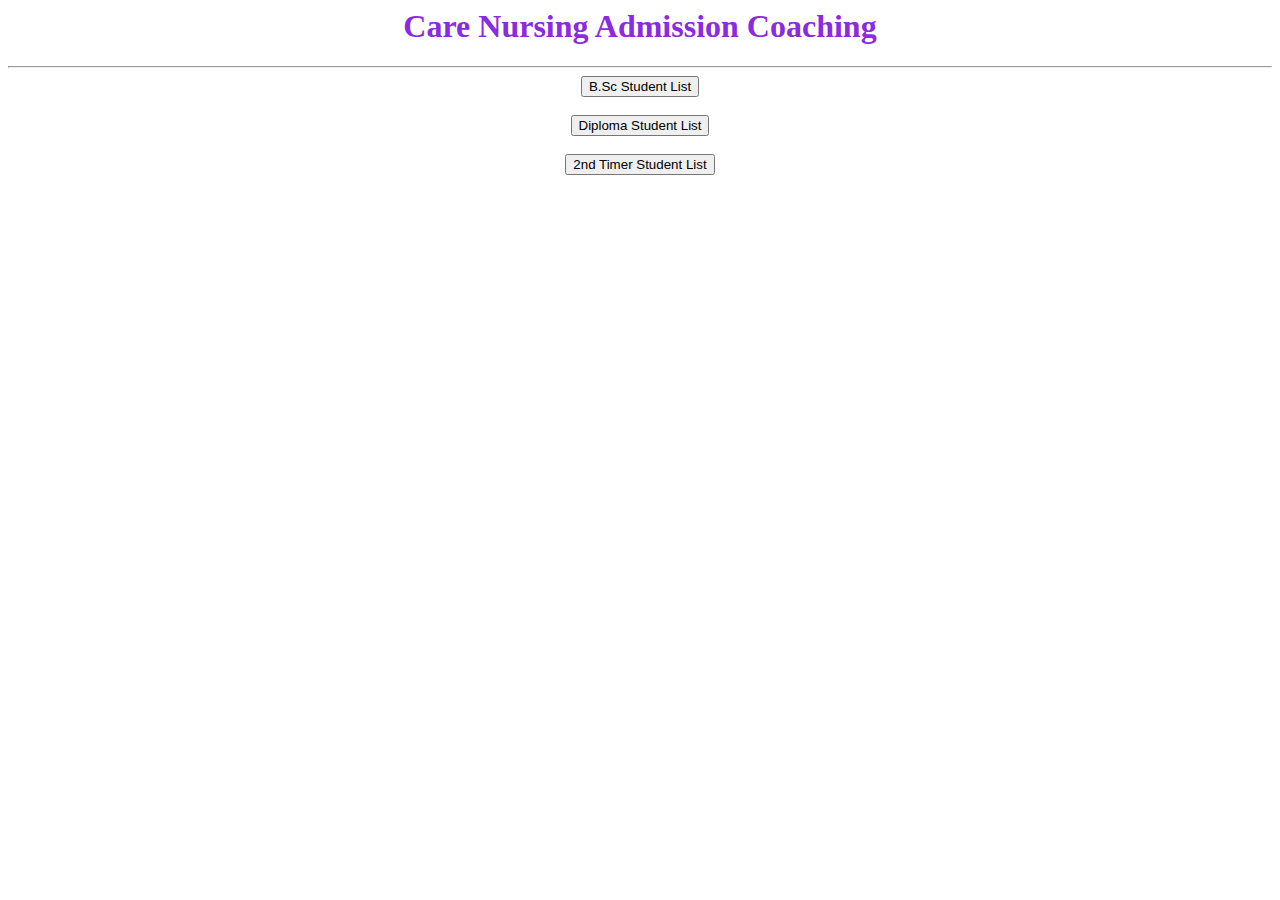
<file: index.html>
<html lang="en">
<head>
    <meta charset="UTF-8">
    <meta http-equiv="X-UA-Compatible" content="IE=edge">
    <meta name="viewport" content="width=device-width, initial-scale=1.0">
    <title>Contract</title>
    <link rel="stylesheet" href="style.css">
</head>
<body>
    <h1>Care Nursing Admission Coaching </h1>
    <hr>
    <div>
        <div class="btn">
            <button onclick="document.location='bsc.html'">B.Sc Student List</button>

        </div><br>
        <div class="btn">
            <button onclick="document.location='diploma.html'">Diploma Student List</button>

        </div><br>
        <div class="btn">
            <button onclick="document.location='2nd.html'">2nd Timer Student List</button>

        </div>
        
    </div>
    
</body>
</html>
</file>
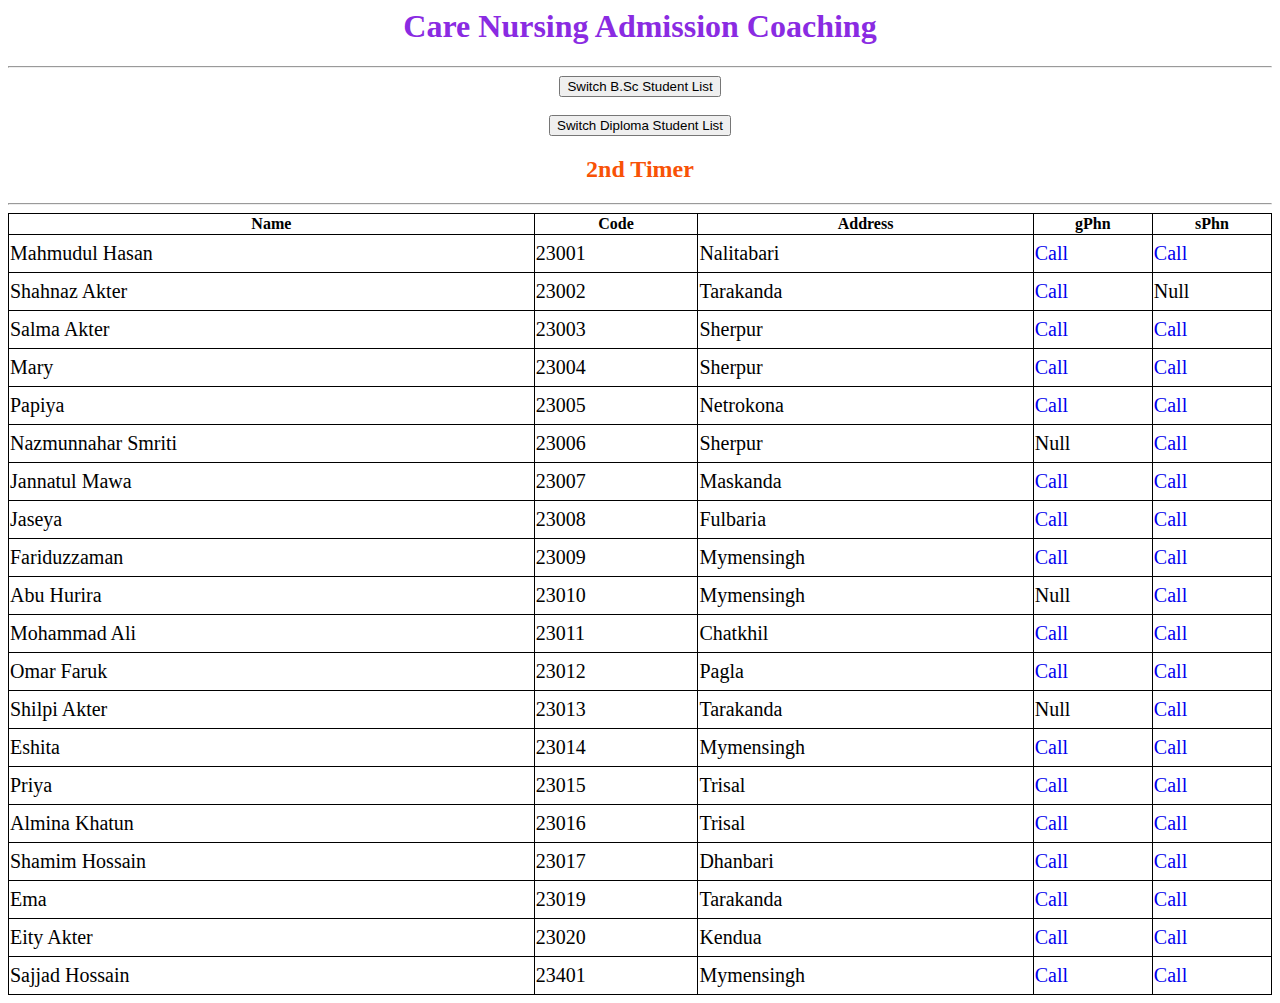
<file: 2nd.html>
<html lang="en">
<head>
    <meta charset="UTF-8">
    <meta http-equiv="X-UA-Compatible" content="IE=edge">
    <meta name="viewport" content="width=device-width, initial-scale=1.0">
    <title>Contract</title>
    <link rel="stylesheet" href="style.css">
</head>
<body>
    <h1>Care Nursing Admission Coaching </h1>
    <hr>
    <div>
        <div class="btn">
            <button onclick="document.location='bsc.html'">Switch B.Sc Student List</button>

        </div><br>
        <div class="btn">
            <button onclick="document.location='diploma.html'">Switch Diploma Student List</button>

        </div>
        
        
        
        
        <h2>2nd Timer</h2>
        <hr>
        
    </div>
    <div class="num">
        <table>
            <tr>
                <th>Name</th>
                <th>Code</th>
                <th>Address</th>
                <th>gPhn</th>
                <th>sPhn</th>
                
            </tr>
            <tr>
                <td>Mahmudul Hasan</td>
                <td>23001</td>
                <td>Nalitabari</td>
                <td><a href="tel:01734521657">Call</a></td>
                <td><a href="tel:01921566228">Call</a></td>
                
            </tr>
            <tr>
                <td>Shahnaz Akter</td>
                <td>23002</td>
                <td>Tarakanda</td>
                <td><a href="tel:01610259988">Call</a></td>
                <td>Null</td>
                
            </tr>
            <tr>
                <td>Salma Akter</td>
                <td>23003</td>
                <td>Sherpur</td>
                <td><a href="tel:01863341480">Call</a></td>
                <td><a href="tel:01925744124">Call</a></td>
                
            </tr>
            <tr>
                <td>Mary</td>
                <td>23004</td>
                <td>Sherpur</td>
                <td><a href="tel:01833841622">Call</a></td>
                <td><a href="tel:01893505928">Call</a></td>
                
            </tr>
            <tr>
                <td>Papiya</td>
                <td>23005</td>
                <td>Netrokona</td>
                <td><a href="tel:01632032814">Call</a></td>
                <td><a href="tel:01609841829">Call</a></td>
                
            </tr>
            <tr>
                <td>Nazmunnahar Smriti</td>
                <td>23006</td>
                <td>Sherpur</td>
                <td>Null</td>
                <td><a href="tel:01884081710">Call</a></td>
                
            </tr>
            <tr>
                <td>Jannatul Mawa</td>
                <td>23007</td>
                <td>Maskanda</td>
                <td><a href="tel:01779899659">Call</a></td>
                <td><a href="tel:01305769667">Call</a></td>
                
            </tr>
            <tr>
                <td>Jaseya</td>
                <td>23008</td>
                <td>Fulbaria</td>
                <td><a href="tel:01740652513">Call</a></td>
                <td><a href="tel:01792322391">Call</a></td>
                
            </tr>
            <tr>
                <td>Fariduzzaman</td>
                <td>23009</td>
                <td>Mymensingh</td>
                <td><a href="tel:01756526692">Call</a></td>
                <td><a href="tel:01786674766">Call</a></td>
                
            </tr>
            <tr>
                <td>Abu Hurira</td>
                <td>23010</td>
                <td>Mymensingh</td>
                <td>Null</td>
                <td><a href="tel:01960651008">Call</a></td>
                
            </tr>
            <tr>
                <td>Mohammad Ali</td>
                <td>23011</td>
                <td>Chatkhil</td>
                <td><a href="tel:01761787485">Call</a></td>
                <td><a href="tel:01739164408">Call</a></td>
                
            </tr>
            <tr>
                <td>Omar Faruk</td>
                <td>23012</td>
                <td>Pagla</td>
                <td><a href="tel:01790136764">Call</a></td>
                <td><a href="tel:01796727934">Call</a></td>
                
            </tr>
            <tr>
                <td>Shilpi Akter</td>
                <td>23013</td>
                <td>Tarakanda</td>
                <td>Null</td>
                <td><a href="tel:01301953287">Call</a></td>
                
            </tr>
            <tr>
                <td>Eshita</td>
                <td>23014</td>
                <td>Mymensingh</td>
                <td><a href="tel:01734142616">Call</a></td>
                <td><a href="tel:01870997050">Call</a></td>
                
            </tr>
            <tr>
                <td>Priya</td>
                <td>23015</td>
                <td>Trisal</td>
                <td><a href="tel:01734290043">Call</a></td>
                <td><a href="tel:01616980306">Call</a></td>
                
            </tr>
            <tr>
                <td>Almina Khatun</td>
                <td>23016</td>
                <td>Trisal</td>
                <td><a href="tel:01630146744">Call</a></td>
                <td><a href="tel:01743565816">Call</a></td>
                
            </tr>
            <tr>
                <td>Shamim Hossain</td>
                <td>23017</td>
                <td>Dhanbari</td>
                <td><a href="tel:01751772723">Call</a></td>
                <td><a href="tel:01771444479">Call</a></td>
                
            </tr>
            <tr>
                <td>Ema</td>
                <td>23019</td>
                <td>Tarakanda</td>
                <td><a href="tel:01731562137">Call</a></td>
                <td><a href="tel:01734383884">Call</a></td>
                
            </tr>
            <tr>
                <td>Eity Akter</td>
                <td>23020</td>
                <td>Kendua</td>
                <td><a href="tel:01788471686">Call</a></td>
                <td><a href="tel:01783778574">Call</a></td>
                
            </tr>
            <tr>
                <td>Sajjad Hossain</td>
                <td>23401</td>
                <td>Mymensingh</td>
                <td><a href="tel:01684593134">Call</a></td>
                <td><a href="tel:01629358484">Call</a></td>
                
            </tr>
            
             
            
        </table>
        
        
         
    </div>
</body>
</html>
</file>
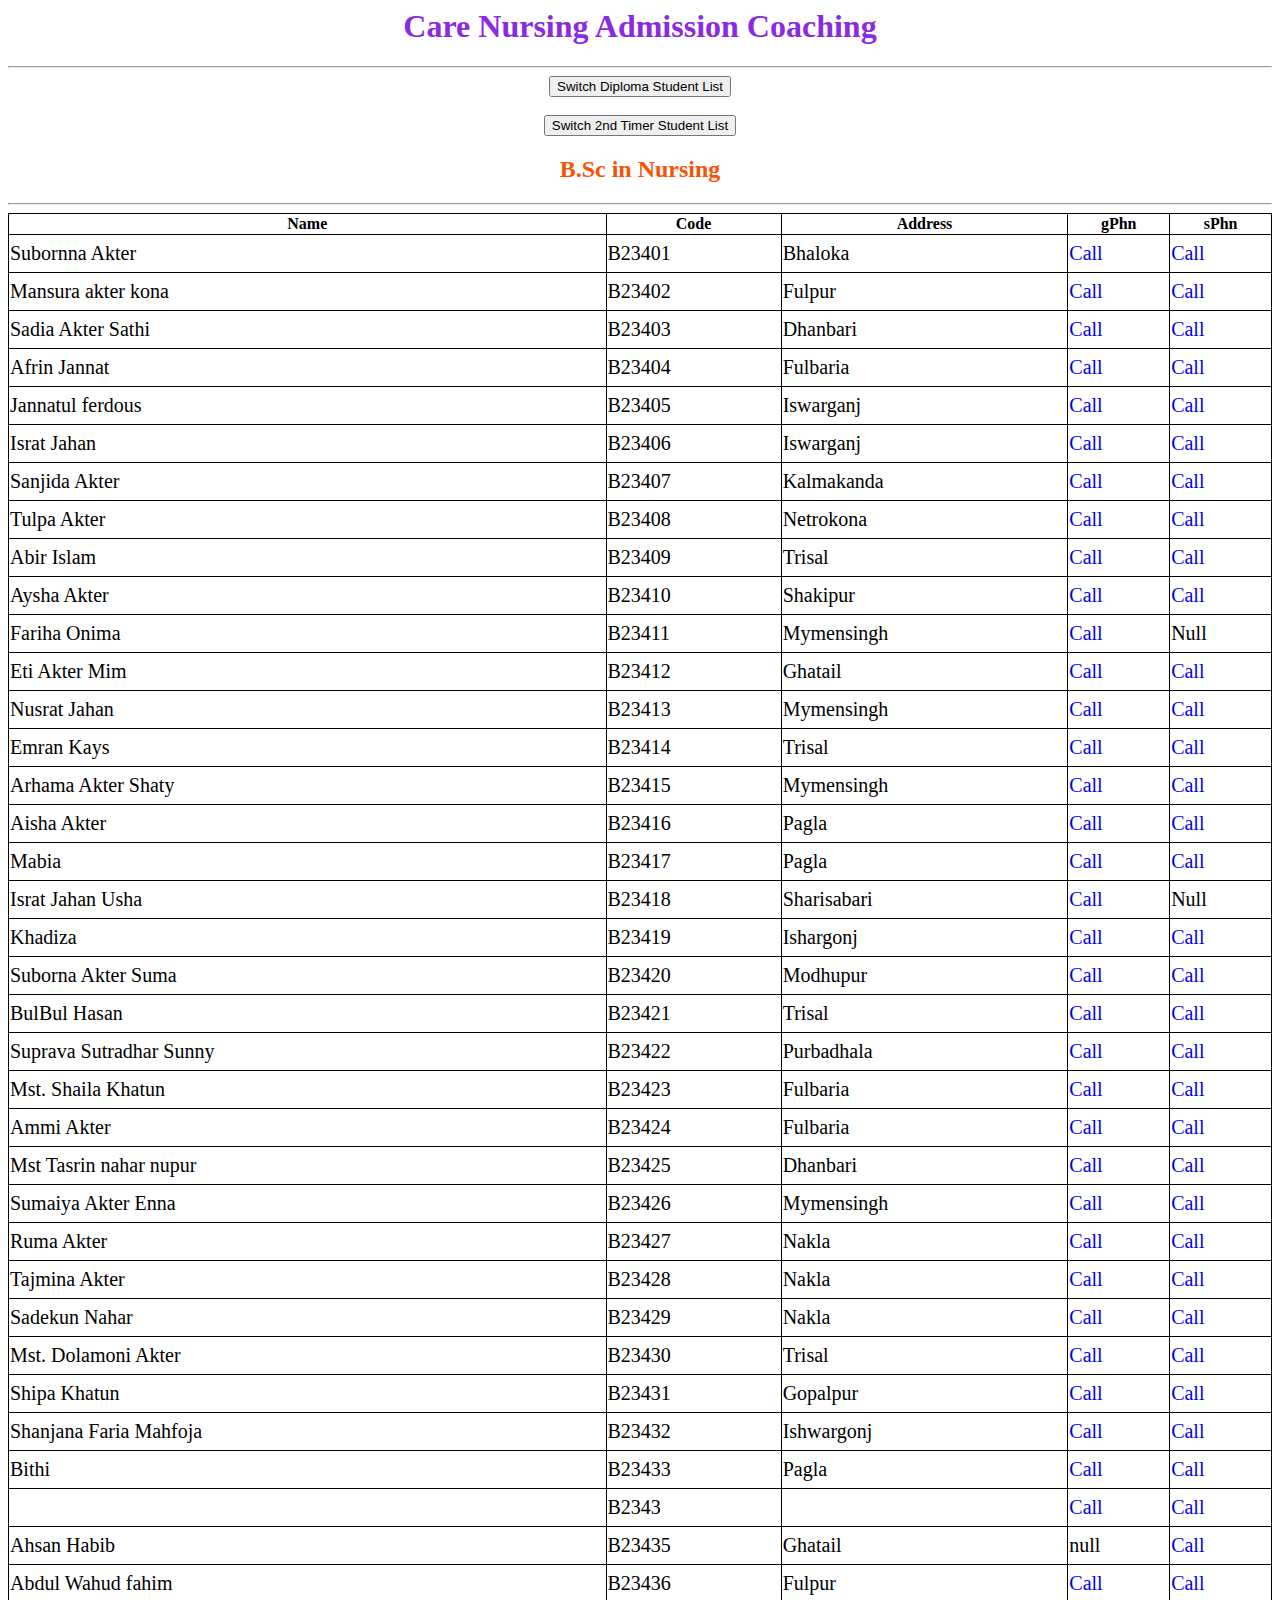
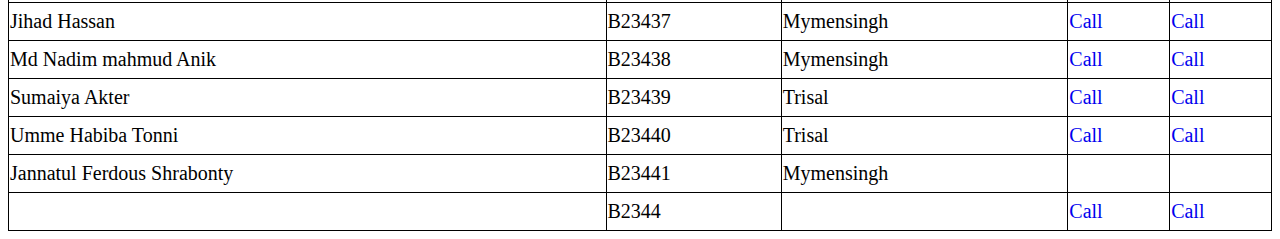
<file: bsc.html>
<html lang="en">
<head>
    <meta charset="UTF-8">
    <meta http-equiv="X-UA-Compatible" content="IE=edge">
    <meta name="viewport" content="width=device-width, initial-scale=1.0">
    <title>Contract</title>
    <link rel="stylesheet" href="style.css">
</head>
<body>
    <h1>Care Nursing Admission Coaching </h1>
    <hr>
    <div>
        <div class="btn">
            <button onclick="document.location='diploma.html'">Switch Diploma Student List</button>

        </div><br>
        <div class="btn">
            <button onclick="document.location='2nd.html'">Switch 2nd Timer Student List</button>

        </div>
        
        
        
        <h2>B.Sc in Nursing</h2>
        <hr>
        
    </div>
    <div class="num">
        <table>
            <tr>
                <th>Name</th>
                <th>Code</th>
                <th>Address</th>
                <th>gPhn</th>
                <th>sPhn</th>
                
            </tr>
            <tr>
                <td>Subornna Akter</td>
                <td>B23401</td>
                <td>Bhaloka</td>
                <td><a href="tel:01916721497">Call</a></td>
                <td><a href="tel:01324494111">Call</a></td>
                
            </tr>
            <tr>
                <td>Mansura akter kona</td>
                <td>B23402</td>
                <td>Fulpur</td>
                <td><a href="tel:01984305466">Call</a></td>
                <td><a href="tel:01601253002">Call</a></td>
                
            </tr>
            <tr>
                <td>Sadia Akter Sathi</td>
                <td>B23403</td>
                <td>Dhanbari</td>
                <td><a href="tel:01724227142">Call</a></td>
                <td><a href="tel:01793771813">Call</a></td>
                
            </tr>
            <tr>
                <td>Afrin Jannat</td>
                <td>B23404</td>
                <td>Fulbaria</td>
                <td><a href="tel:01710691554">Call</a></td>
                <td><a href="tel:01997533178">Call</a></td>
                
            </tr>
            <tr>
                <td>Jannatul ferdous</td>
                <td>B23405</td>
                <td>Iswarganj</td>
                <td><a href="tel:01719028736">Call</a></td>
                <td><a href="tel:01818788955">Call</a></td>
                
            </tr>
            <tr>
                <td>Israt Jahan</td>
                <td>B23406</td>
                <td>Iswarganj</td>
                <td><a href="tel:01870379839">Call</a></td>
                <td><a href="tel:01738158317">Call</a></td>
                
            </tr>
            <tr>
                <td>Sanjida Akter</td>
                <td>B23407</td>
                <td>Kalmakanda</td>
                <td><a href="tel:01732361040">Call</a></td>
                <td><a href="tel:01628729123">Call</a></td>
                
            </tr>
            <tr>
                <td>Tulpa Akter</td>
                <td>B23408</td>
                <td>Netrokona</td>
                <td><a href="tel:01774751246">Call</a></td>
                <td><a href="tel:01774751246">Call</a></td>
            </tr> 
            <tr>
                <td>Abir Islam</td>
                <td>B23409</td>
                <td>Trisal</td>
                <td><a href="tel:01989816391">Call</a></td>
                <td><a href="tel:01990843797">Call</a></td>
            </tr> 
            <tr>
                <td>Aysha Akter</td>
                <td>B23410</td>
                <td>Shakipur</td>
                <td><a href="tel:01790707914">Call</a></td>
                <td><a href="tel:01788680060">Call</a></td>
            </tr> 
            <tr>
                <td>Fariha Onima</td>
                <td>B23411</td>
                <td>Mymensingh</td>
                <td><a href="tel:01969568897">Call</a></td>
                <td>Null</td>
            </tr> 
            <tr>
                <td>Eti Akter Mim</td>
                <td>B23412</td>
                <td>Ghatail</td>
                <td><a href="tel:01646387937">Call</a></td>
                <td><a href="tel:01739494901">Call</a></td>
            </tr> 
            <tr>
                <td>Nusrat Jahan</td>
                <td>B23413</td>
                <td>Mymensingh</td>
                <td><a href="tel:01304212483">Call</a></td>
                <td><a href="tel:01788106303">Call</a></td>
            </tr> 
            <tr>
                <td>Emran Kays</td>
                <td>B23414</td>
                <td>Trisal</td>
                <td><a href="tel:01580592673">Call</a></td>
                <td><a href="tel:01795458543">Call</a></td>
            </tr> 
            <tr>
                <td>Arhama Akter Shaty</td>
                <td>B23415</td>
                <td>Mymensingh</td>
                <td><a href="tel:01718988806">Call</a></td>
                <td><a href="tel:01308033583">Call</a></td>
            </tr> 
            <tr>
                <td>Aisha Akter</td>
                <td>B23416</td>
                <td>Pagla</td>
                <td><a href="tel:01768754176">Call</a></td>
                <td><a href="tel:01648082738">Call</a></td>
            </tr> 
            <tr>
                <td>Mabia</td>
                <td>B23417</td>
                <td>Pagla</td>
                <td><a href="tel:01924047252">Call</a></td>
                <td><a href="tel:01618313487">Call</a></td>
            </tr> 
            <tr>
                <td>Israt Jahan Usha</td>
                <td>B23418</td>
                <td>Sharisabari</td>
                <td><a href="tel:01933722354">Call</a></td>
                <td>Null</td>
            </tr> 
            <tr>
                <td>Khadiza</td>
                <td>B23419</td>
                <td>Ishargonj</td>
                <td><a href="tel:01733112873">Call</a></td>
                <td><a href="tel:01716632243">Call</a></td>
            </tr> 
            <tr>
                <td>Suborna Akter Suma</td>
                <td>B23420</td>
                <td>Modhupur</td>
                <td><a href="tel:01751774790">Call</a></td>
                <td><a href="tel:01">Call</a></td>
            </tr> 
            <tr>
                <td>BulBul Hasan</td>
                <td>B23421</td>
                <td>Trisal</td>
                <td><a href="tel:01927362581">Call</a></td>
                <td><a href="tel:01941212827">Call</a></td>
            </tr> 
            <tr>
                <td>Suprava Sutradhar Sunny</td>
                <td>B23422</td>
                <td>Purbadhala</td>
                <td><a href="tel:01727507964">Call</a></td>
                <td><a href="tel:01749412006">Call</a></td>
            </tr> 
            <tr>
                <td>Mst. Shaila Khatun</td>
                <td>B23423</td>
                <td>Fulbaria</td>
                <td><a href="tel:01789687706">Call</a></td>
                <td><a href="tel:01618329765">Call</a></td>
            </tr> 
            <tr>
                <td>Ammi Akter</td>
                <td>B23424</td>
                <td>Fulbaria</td>
                <td><a href="tel:01911216811">Call</a></td>
                <td><a href="tel:01787913893">Call</a></td>
            </tr> 
            <tr>
                <td>Mst Tasrin nahar nupur</td>
                <td>B23425</td>
                <td>Dhanbari</td>
                <td><a href="tel:01759570390">Call</a></td>
                <td><a href="tel:01866625790">Call</a></td>
            </tr> 
            <tr>
                <td>Sumaiya Akter Enna</td>
                <td>B23426</td>
                <td>Mymensingh</td>
                <td><a href="tel:01793072364">Call</a></td>
                <td><a href="tel:01765469782">Call</a></td>
            </tr> 
            <tr>
                <td>Ruma Akter</td>
                <td>B23427</td>
                <td>Nakla</td>
                <td><a href="tel:01948351403">Call</a></td>
                <td><a href="tel:01734056360">Call</a></td>
            </tr> 
            <tr>
                <td>Tajmina Akter</td>
                <td>B23428</td>
                <td>Nakla</td>
                <td><a href="tel:01779266498">Call</a></td>
                <td><a href="tel:01739294343">Call</a></td>
            </tr> 
            <tr>
                <td>Sadekun Nahar</td>
                <td>B23429</td>
                <td>Nakla
                </td>
                <td><a href="tel:01929409344">Call</a></td>
                <td><a href="tel:01530187240">Call</a></td>
            </tr> 
            <tr>
                <td>Mst. Dolamoni Akter</td>
                <td>B23430</td>
                <td>Trisal</td>
                <td><a href="tel:01910074697">Call</a></td>
                <td><a href="tel:01914425232">Call</a></td>
            </tr> 
            <tr>
                <td>Shipa Khatun</td>
                <td>B23431</td>
                <td>Gopalpur</td>
                <td><a href="tel:01772296552">Call</a></td>
                <td><a href="tel:01795049485">Call</a></td>
            </tr> 
            <tr>
                <td>Shanjana Faria Mahfoja</td>
                <td>B23432</td>
                <td>Ishwargonj</td>
                <td><a href="tel:01731710732">Call</a></td>
                <td><a href="tel:01798497542">Call</a></td>
            </tr> 
            <tr>
                <td>Bithi</td>
                <td>B23433</td>
                <td>Pagla</td>
                <td><a href="tel:01325739279">Call</a></td>
                <td><a href="tel:01967515836">Call</a></td>
            </tr> 
            <tr>
                <td></td>
                <td>B2343</td>
                <td></td>
                <td><a href="tel:01">Call</a></td>
                <td><a href="tel:01">Call</a></td>
            </tr> 
            <tr>
                <td>Ahsan Habib</td>
                <td>B23435</td>
                <td>Ghatail</td>
                <td>null</td>
                <td><a href="tel:01303495061">Call</a></td>
            </tr> 
            <tr>
                <td>Abdul Wahud fahim</td>
                <td>B23436</td>
                <td>Fulpur</td>
                <td><a href="tel:01918971503">Call</a></td>
                <td><a href="tel:01851560287">Call</a></td>
            </tr> 
            <tr>
                <td>Jihad Hassan</td>
                <td>B23437</td>
                <td>Mymensingh</td>
                <td><a href="tel:01712844105">Call</a></td>
                <td><a href="tel:01819927097">Call</a></td>
            </tr> 
            <tr>
                <td>Md Nadim mahmud Anik</td>
                <td>B23438</td>
                <td>Mymensingh</td>
                <td><a href="tel:01729397669">Call</a></td>
                <td><a href="tel:01835274289">Call</a></td>
            </tr> 
            <tr>
                <td>Sumaiya Akter</td>
                <td>B23439</td>
                <td>Trisal</td>
                <td><a href="tel:01738820005">Call</a></td>
                <td><a href="tel:01708312504">Call</a></td>
            </tr> 
            <tr>
                <td>Umme Habiba Tonni</td>
                <td>B23440</td>
                <td>Trisal</td>
                <td><a href="tel:01832325287">Call</a></td>
                <td><a href="tel:01618353276">Call</a></td>
            </tr> 
            <tr>
                <td>Jannatul Ferdous Shrabonty</td>
                <td>B23441</td>
                <td>Mymensingh</td>
                <td></td>
                <td></td>
            </tr> 
            <tr>
                <td></td>
                <td>B2344</td>
                <td></td>
                <td><a href="tel:01">Call</a></td>
                <td><a href="tel:01">Call</a></td>
            </tr> 
                
            
            
        </table>
        
        
         
    </div>
</body>
</html>
</file>
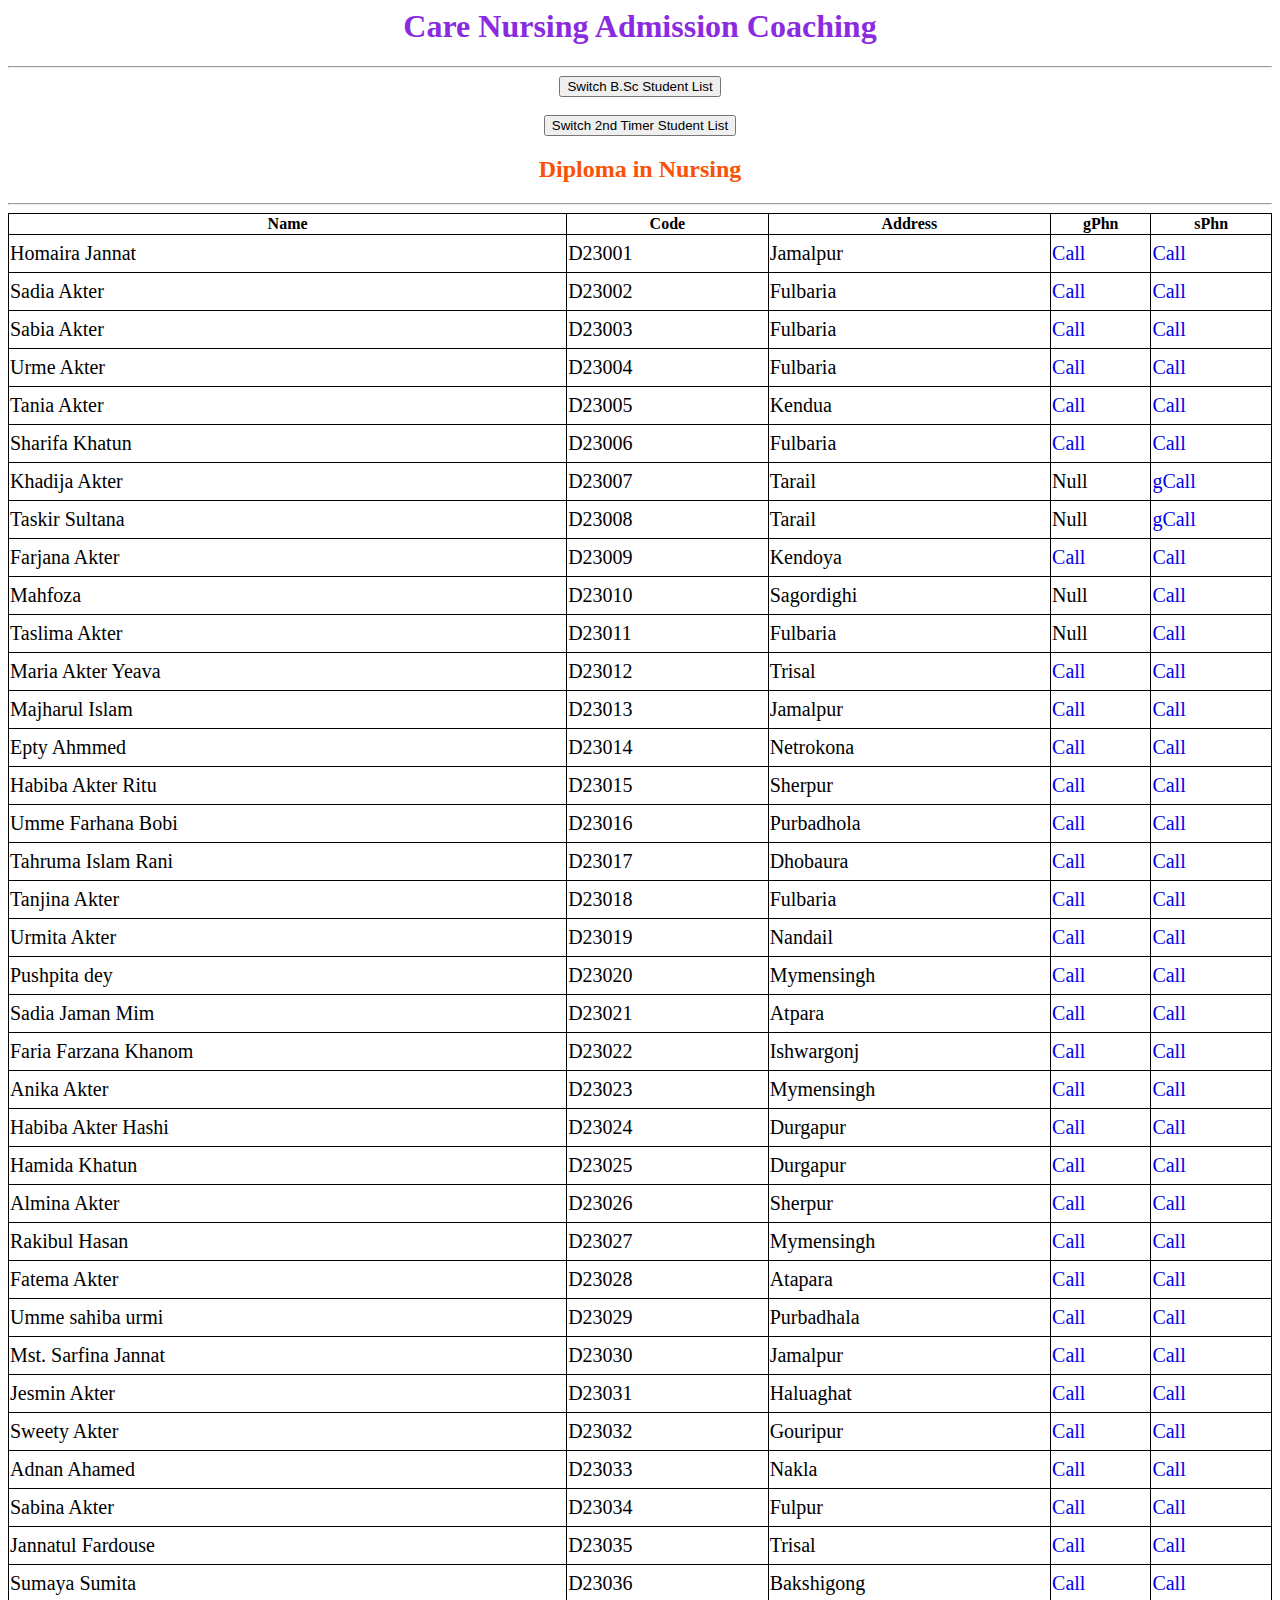
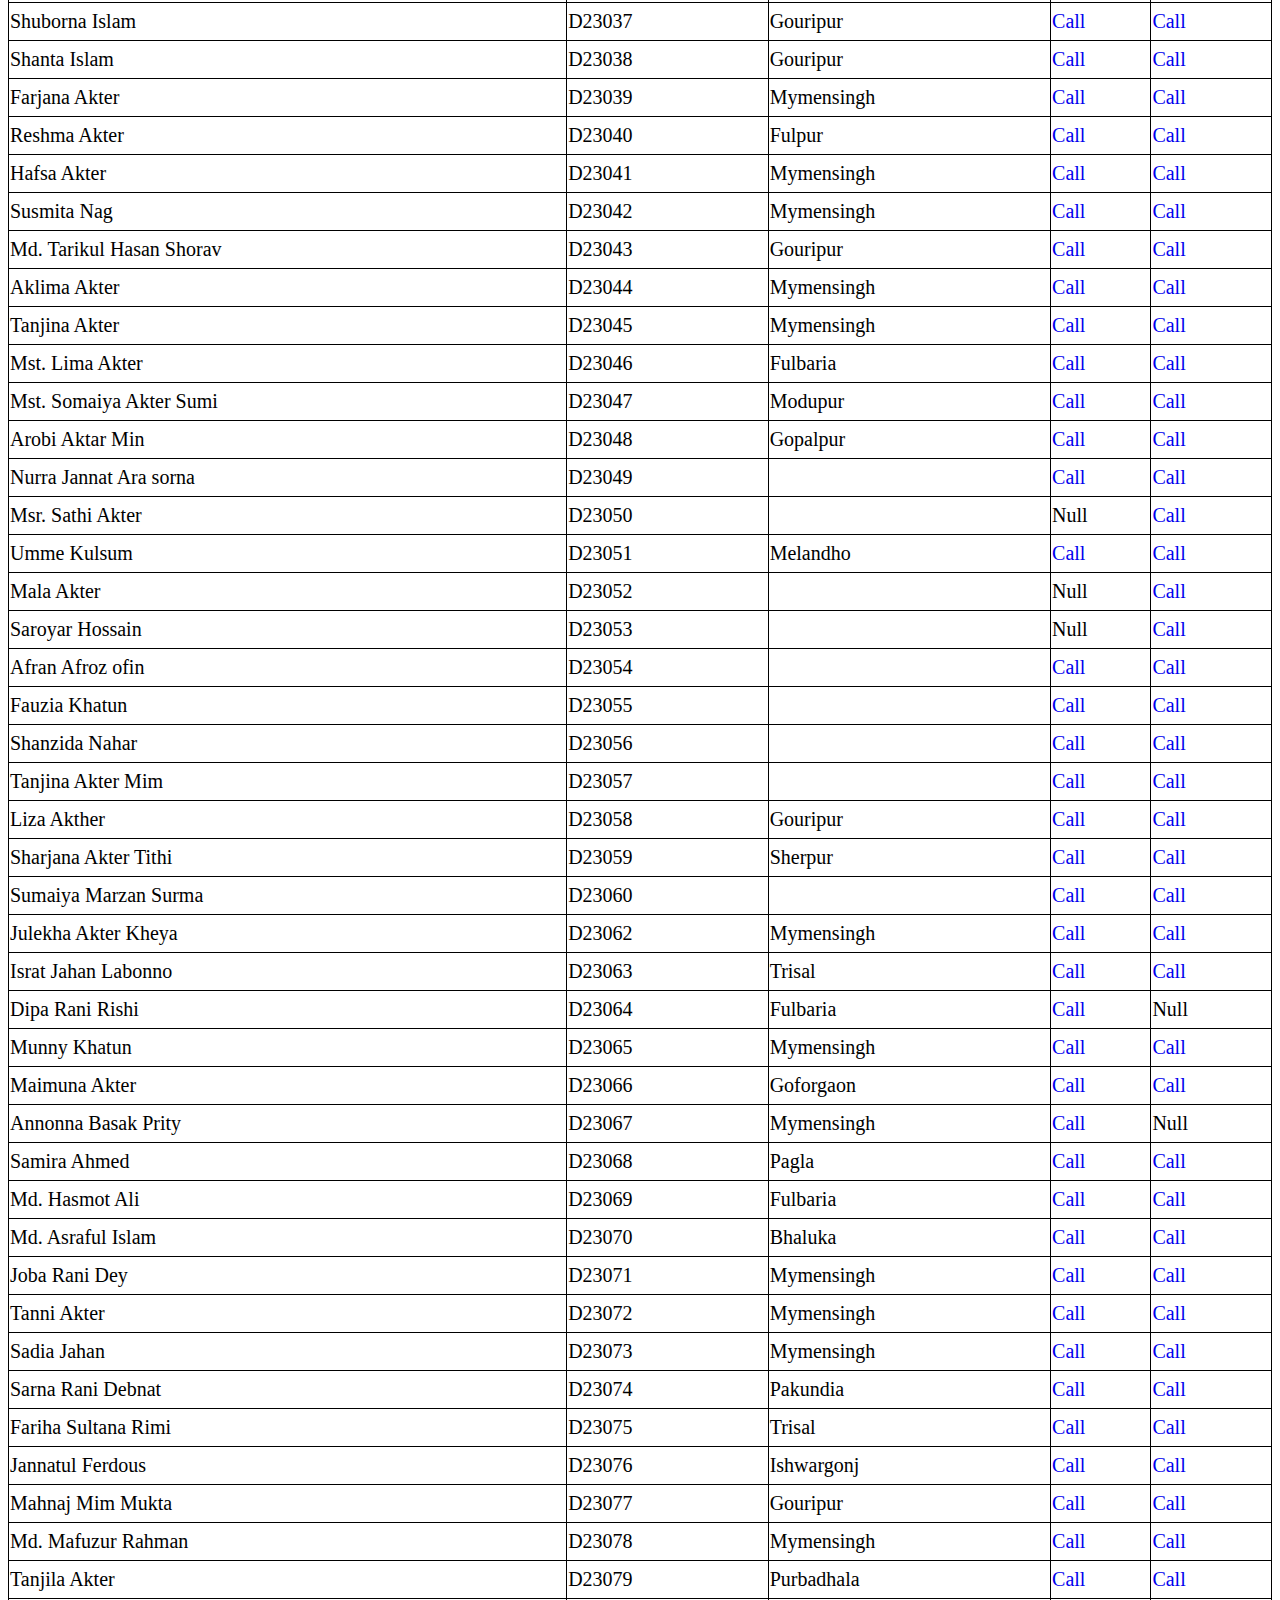
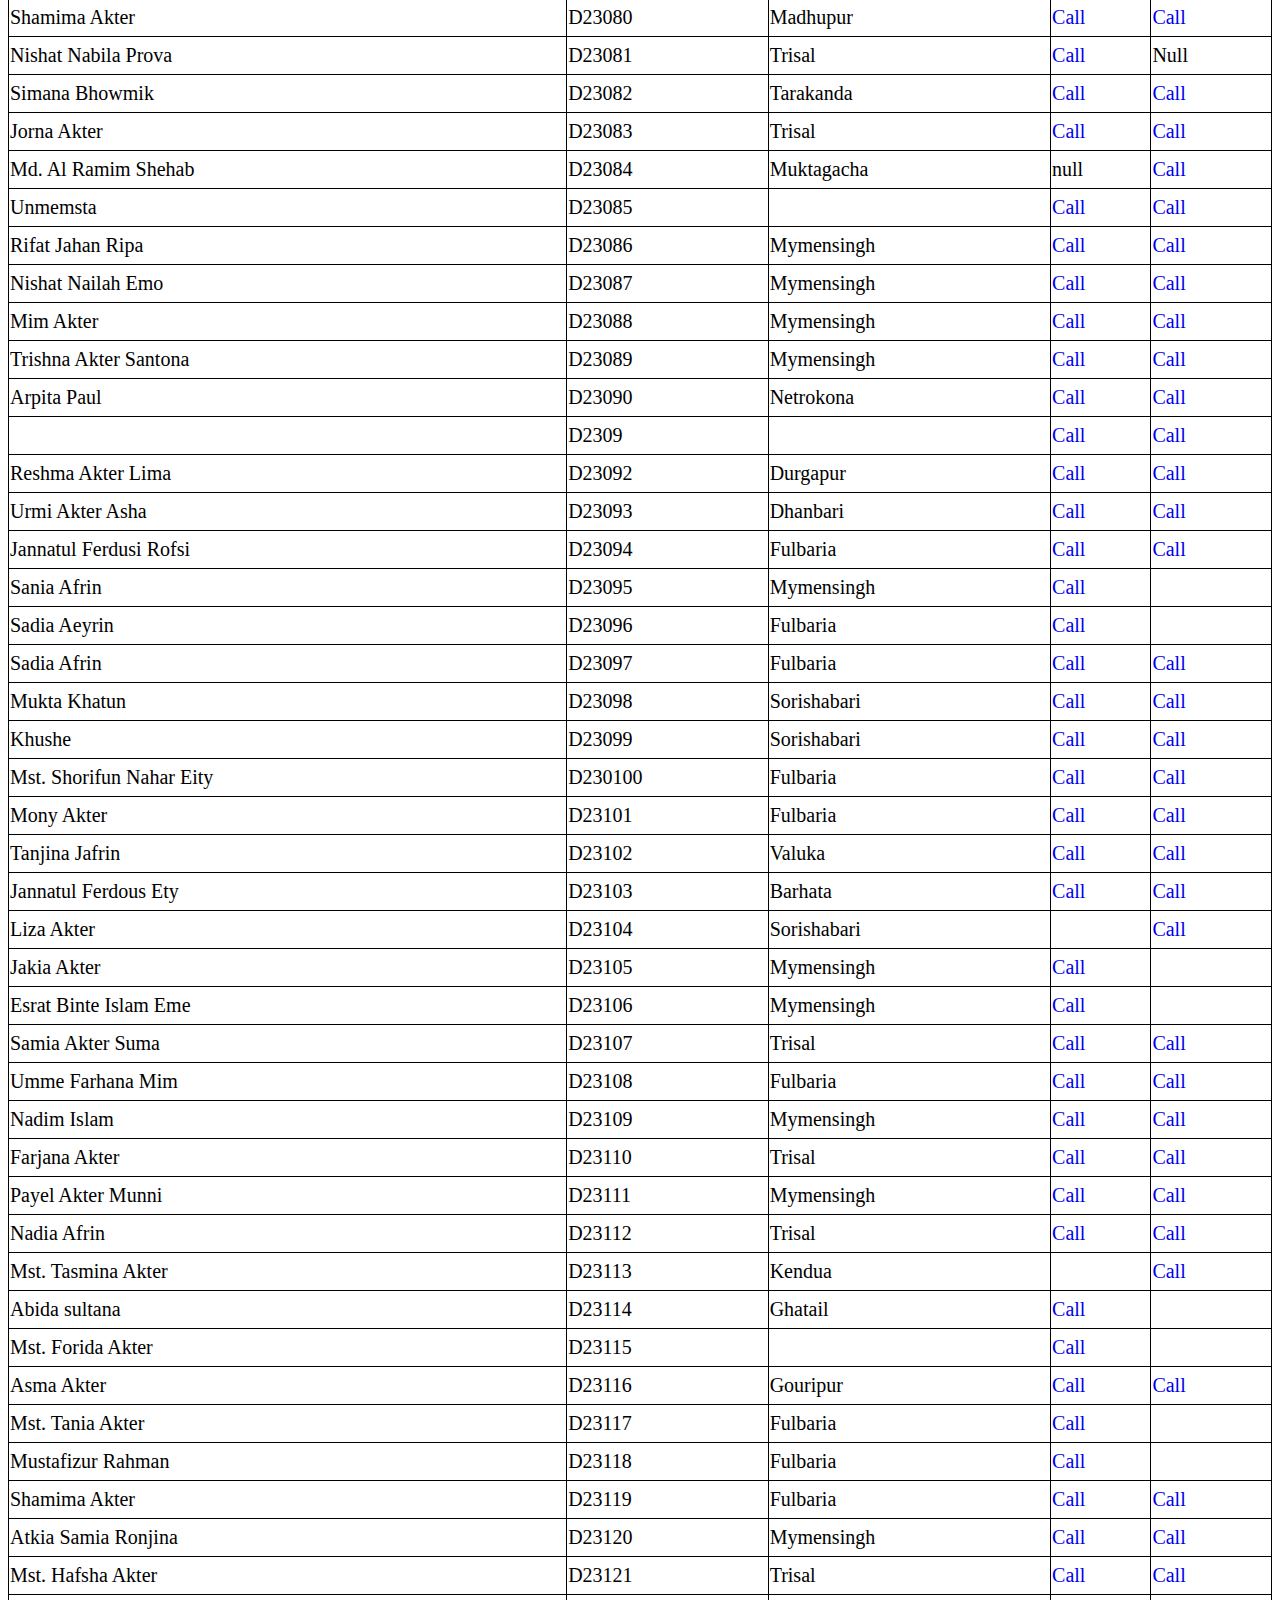
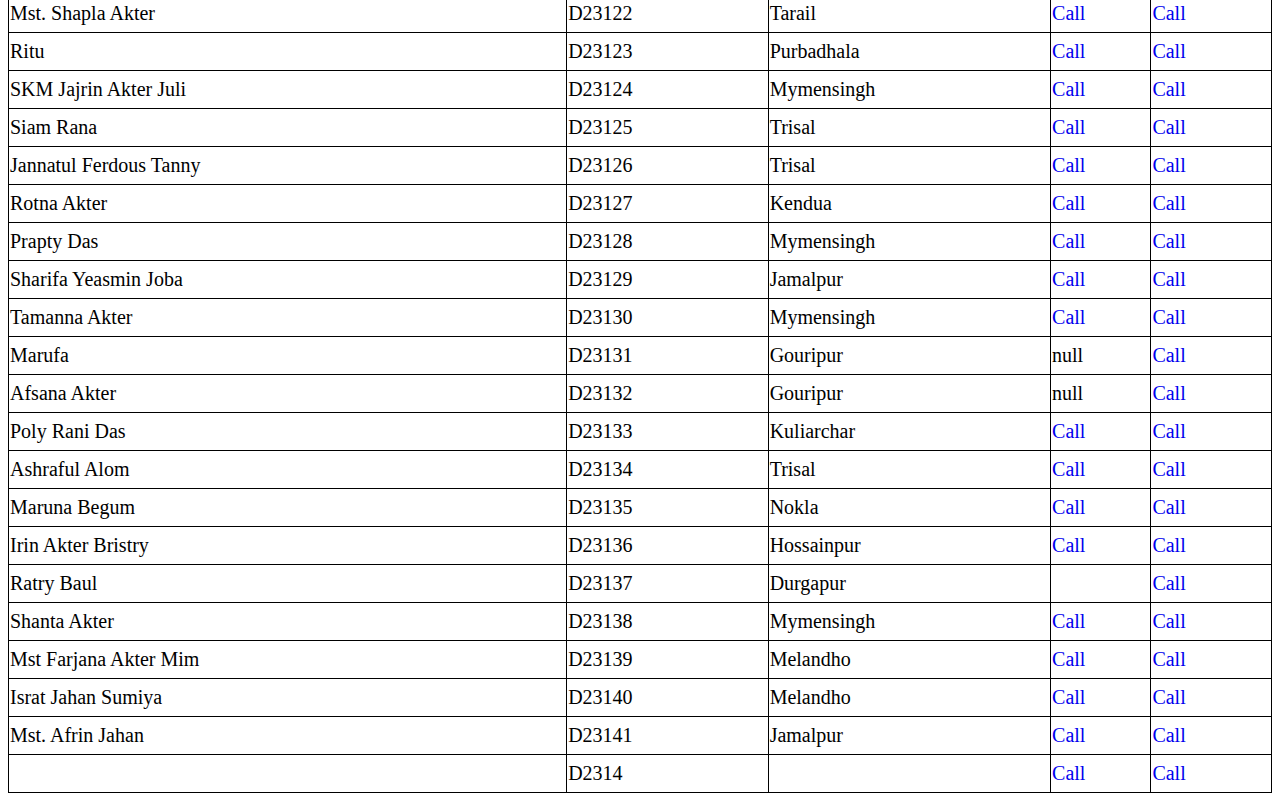
<file: diploma.html>
<html lang="en">
<head>
    <meta charset="UTF-8">
    <meta http-equiv="X-UA-Compatible" content="IE=edge">
    <meta name="viewport" content="width=device-width, initial-scale=1.0">
    <link rel="stylesheet" href="style.css">
    <title>Contract</title>
    
</head>
<body>
    <h1>Care Nursing Admission Coaching </h1>
    <hr>
    <div>
        <div class="btn">
            <button onclick="document.location='bsc.html'">Switch B.Sc Student List</button>

        </div><br>
        <div class="btn">
            <button onclick="document.location='2nd.html'">Switch 2nd Timer Student List</button>

        </div>
        
        
        <h2>Diploma in Nursing</h2>
        <hr>
        
    </div>
    <div class="num">
        <table>
            <tr>
                <th>Name</th>
                <th>Code</th>
                <th>Address</th>
                <th>gPhn</th>
                <th>sPhn</th>
                
            </tr>
            <tr>
                <td>Homaira Jannat</td>
                <td>D23001</td>
                <td>Jamalpur</td>
                <td><a href="tel:01853569152">Call</a></td>
                <td><a href="tel:01612820907">Call</a></td>
                
            </tr>
            <tr>
                <td>Sadia Akter</td>
                <td>D23002</td>
                <td>Fulbaria</td>
                <td><a href="tel:01729152203">Call</a></td>
                <td><a href="tel:01923472327">Call</a></td>
            </tr>
            <tr>
                <td>Sabia Akter</td>
                <td>D23003</td>
                <td>Fulbaria</td>
                <td><a href="tel:01688687966">Call</a></td>
                <td><a href="tel:01319846174">Call</a></td>
            </tr>
            <tr>
                <td>Urme Akter</td>
                <td>D23004</td>
                <td>Fulbaria</td>
                <td><a href="tel:01749115646">Call</a></td>
                <td><a href="tel:01771587528">Call</a></td>
            </tr>
            <tr>
                <td>Tania Akter</td>
                <td>D23005</td>
                <td>Kendua</td>
                <td><a href="tel:01712334899">Call</a></td>
                <td><a href="tel:01321291754">Call</a></td>
            </tr>
            <tr>
                <td>Sharifa Khatun</td>
                <td>D23006</td>
                <td>Fulbaria</td>
                <td><a href="tel:01740559839">Call</a></td>
                <td><a href="tel:01613466238">Call</a></td>
            </tr>
            <tr>
                <td>Khadija Akter</td>
                <td>D23007</td>
                <td>Tarail</td>
                <td>Null</td>
                <td><a href="tel:01985068783">gCall</a></td>
            </tr>
            <tr>
                <td>Taskir Sultana</td>
                <td>D23008</td>
                <td>Tarail</td>
                <td>Null</td>
                <td><a href="tel:01985068783">gCall</a></td>
            </tr>
            <tr>
                <td>Farjana Akter</td>
                <td>D23009</td>
                <td>Kendoya</td>
                <td><a href="tel:01758818861">Call</a></td>
                <td><a href="tel:01317305430">Call</a></td>
            </tr>
            <tr>
                <td>Mahfoza</td>
                <td>D23010</td>
                <td>Sagordighi</td>
                <td>Null</td>
                <td><a href="tel:01613975456">Call</a></td>
            </tr>
            <tr>
                <td>Taslima Akter</td>
                <td>D23011</td>
                <td>Fulbaria</td>
                <td>Null</td>
                <td><a href="tel:01315542469">Call</a></td>
            </tr>
            <tr>
                <td>Maria Akter Yeava</td>
                <td>D23012</td>
                <td>Trisal</td>
                <td><a href="tel:01713577192">Call</a></td>
                <td><a href="tel:01758287293">Call</a></td>
            </tr>
            <tr>
                <td>Majharul Islam</td>
                <td>D23013</td>
                <td>Jamalpur</td>
                <td><a href="tel:01917560076">Call</a></td>
                <td><a href="tel:01930232148">Call</a></td>
            </tr>
            <tr>
                <td>Epty Ahmmed</td>
                <td>D23014</td>
                <td>Netrokona</td>
                <td><a href="tel:01797463552">Call</a></td>
                <td><a href="tel:01833234754">Call</a></td>
            </tr>
            <tr>
                <td>Habiba Akter Ritu</td>
                <td>D23015</td>
                <td>Sherpur</td>
                <td><a href="tel:01733759128">Call</a></td>
                <td><a href="tel:01912101889">Call</a></td>
            </tr>
            <tr>
                <td>Umme Farhana Bobi</td>
                <td>D23016</td>
                <td>Purbadhola</td>
                <td><a href="tel:01779978621">Call</a></td>
                <td><a href="tel:01965212737">Call</a></td>
            </tr>
            <tr>
                <td>Tahruma Islam Rani</td>
                <td>D23017</td>
                <td>Dhobaura</td>
                <td><a href="tel:01713578064">Call</a></td>
                <td><a href="tel:01906944515">Call</a></td>
            </tr>
            <tr>
                <td>Tanjina Akter</td>
                <td>D23018</td>
                <td>Fulbaria</td>
                <td><a href="tel:0134354293">Call</a></td>
                <td><a href="tel:01848150779">Call</a></td>
            </tr>
            <tr>
                <td>Urmita Akter</td>
                <td>D23019</td>
                <td>Nandail</td>
                <td><a href="tel:01723489097">Call</a></td>
                <td><a href="tel:01726227908">Call</a></td>
            </tr>
            <tr>
                <td>Pushpita dey</td>
                <td>D23020</td>
                <td>Mymensingh</td>
                <td><a href="tel:01721082549">Call</a></td>
                <td><a href="tel:01828665278">Call</a></td>
            </tr>
            <tr>
                <td>Sadia Jaman Mim</td>
                <td>D23021</td>
                <td>Atpara</td>
                <td><a href="tel:01729921209">Call</a></td>
                <td><a href="tel:01738820320">Call</a></td>
            </tr>
            <tr>
                <td>Faria Farzana Khanom</td>
                <td>D23022</td>
                <td>Ishwargonj</td>
                <td><a href="tel:01762462018">Call</a></td>
                <td><a href="tel:01721980864">Call</a></td>
            </tr>
            <tr>
                <td>Anika Akter</td>
                <td>D23023</td>
                <td>Mymensingh</td>
                <td><a href="tel:01986120665">Call</a></td>
                <td><a href="tel:01314540965">Call</a></td>
            </tr>
            <tr>
                <td>Habiba Akter Hashi</td>
                <td>D23024</td>
                <td>Durgapur</td>
                <td><a href="tel:01957894996">Call</a></td>
                <td><a href="tel:01935624799">Call</a></td>
            </tr>
            <tr>
                <td>Hamida Khatun</td>
                <td>D23025</td>
                <td>Durgapur</td>
                <td><a href="tel:01820570009">Call</a></td>
                <td><a href="tel:01996625888">Call</a></td>
            </tr>
            <tr>
                <td>Almina Akter</td>
                <td>D23026</td>
                <td>Sherpur</td>
                <td><a href="tel:01917578828">Call</a></td>
                <td><a href="tel:01954974764">Call</a></td>
            </tr>
            <tr>
                <td>Rakibul Hasan</td>
                <td>D23027</td>
                <td>Mymensingh</td>
                <td><a href="tel:01914635312">Call</a></td>
                <td><a href="tel:01716194715">Call</a></td>
            </tr>
            <tr>
                <td>Fatema Akter</td>
                <td>D23028</td>
                <td>Atapara</td>
                <td><a href="tel:017144337323">Call</a></td>
                <td><a href="tel:01762473360">Call</a></td>
            </tr>
            <tr>
                <td>Umme sahiba urmi</td>
                <td>D23029</td>
                <td>Purbadhala</td>
                <td><a href="tel:01781222918">Call</a></td>
                <td><a href="tel:01857460795">Call</a></td>
            </tr>
            <tr>
                <td>Mst. Sarfina Jannat</td>
                <td>D23030</td>
                <td>Jamalpur</td>
                <td><a href="tel:01767366887">Call</a></td>
                <td><a href="tel:01833865300">Call</a></td>
            </tr>
            <tr>
                <td>Jesmin Akter</td>
                <td>D23031</td>
                <td>Haluaghat</td>
                <td><a href="tel:01945848994">Call</a></td>
                <td><a href="tel:01775963279">Call</a></td>
            </tr>
            <tr>
                <td>Sweety Akter</td>
                <td>D23032</td>
                <td>Gouripur</td>
                <td><a href="tel:01737903014">Call</a></td>
                <td><a href="tel:01324325966">Call</a></td>
            </tr>
            <tr>
                <td>Adnan Ahamed</td>
                <td>D23033</td>
                <td>Nakla</td>
                <td><a href="tel:01724484210">Call</a></td>
                <td><a href="tel:01771941602">Call</a></td>
            </tr>
            <tr>
                <td>Sabina Akter</td>
                <td>D23034</td>
                <td>Fulpur</td>
                <td><a href="tel:01708987289">Call</a></td>
                <td><a href="tel:01740935431">Call</a></td>
            </tr>
            <tr>
                <td>Jannatul Fardouse</td>
                <td>D23035</td>
                <td>Trisal</td>
                <td><a href="tel:01745471075">Call</a></td>
                <td><a href="tel:01318491174">Call</a></td>
            </tr>
            <tr>
                <td>Sumaya Sumita</td>
                <td>D23036</td>
                <td>Bakshigong</td>
                <td><a href="tel:01911143679">Call</a></td>
                <td><a href="tel:01705511201">Call</a></td>
            </tr>
            <tr>
                <td>Shuborna Islam</td>
                <td>D23037</td>
                <td>Gouripur</td>
                <td><a href="tel:01616830560">Call</a></td>
                <td><a href="tel:01876493885">Call</a></td>
            </tr>
            <tr>
                <td>Shanta Islam</td>
                <td>D23038</td>
                <td>Gouripur</td>
                <td><a href="tel:01616830560">Call</a></td>
                <td><a href="tel:01876493885">Call</a></td>
            </tr>
            <tr>
                <td>Farjana Akter</td>
                <td>D23039</td>
                <td>Mymensingh</td>
                <td><a href="tel:01720609657">Call</a></td>
                <td><a href="tel:01789690138">Call</a></td>
            </tr>
            <tr>
                <td>Reshma Akter</td>
                <td>D23040</td>
                <td>Fulpur</td>
                <td><a href="tel:01906520447">Call</a></td>
                <td><a href="tel:01797014080">Call</a></td>
            </tr>
            <tr>
                <td>Hafsa Akter</td>
                <td>D23041</td>
                <td>Mymensingh</td>
                <td><a href="tel:01927361926">Call</a></td>
                <td><a href="tel:01886748681">Call</a></td>
            </tr>
            <tr>
                <td>Susmita Nag</td>
                <td>D23042</td>
                <td>Mymensingh</td>
                <td><a href="tel:01914966732">Call</a></td>
                <td><a href="tel:01567837558">Call</a></td>
            </tr>
            <tr>
                <td>Md. Tarikul Hasan Shorav</td>
                <td>D23043</td>
                <td>Gouripur</td>
                <td><a href="tel:01719789084">Call</a></td>
                <td><a href="tel:01726795708">Call</a></td>
            </tr>
            <tr>
                <td>Aklima Akter</td>
                <td>D23044</td>
                <td>Mymensingh</td>
                <td><a href="tel:01941922053">Call</a></td>
                <td><a href="tel:01915926539">Call</a></td>
            </tr>
            <tr>
                <td>Tanjina Akter</td>
                <td>D23045</td>
                <td>Mymensingh</td>
                <td><a href="tel:01960640862">Call</a></td>
                <td><a href="tel:01305353751">Call</a></td>
            </tr>
            <tr>
                <td>Mst. Lima Akter</td>
                <td>D23046</td>
                <td>Fulbaria</td>
                <td><a href="tel:01819493896">Call</a></td>
                <td><a href="tel:01885425090">Call</a></td>
            </tr>
            <tr>
                <td>Mst. Somaiya Akter Sumi</td>
                <td>D23047</td>
                <td>Modupur</td>
                <td><a href="tel:01748290562">Call</a></td>
                <td><a href="tel:01783558733">Call</a></td>
            </tr>
            <tr>
                <td>Arobi Aktar Min</td>
                <td>D23048</td>
                <td>Gopalpur</td>
                <td><a href="tel:01313532209">Call</a></td>
                <td><a href="tel:01789703597">Call</a></td>
            </tr>
            <tr>
                <td>Nurra Jannat Ara sorna</td>
                <td>D23049</td>
                <td></td>
                <td><a href="tel:01922860621">Call</a></td>
                <td><a href="tel:01957900223">Call</a></td>
            </tr>
            <tr>
                <td>Msr. Sathi Akter</td>
                <td>D23050</td>
                <td></td>
                <td>Null </td>
                <td><a href="tel:01835528473">Call</a></td>
            </tr>
            <tr>
                <td>Umme Kulsum</td>
                <td>D23051</td>
                <td>Melandho</td>
                <td><a href="tel:01720829829">Call</a></td>
                <td><a href="tel:01778632996">Call</a></td>
            </tr>
            <tr>
                <td>Mala Akter</td>
                <td>D23052</td>
                <td></td>
                <td>Null</td>
                <td><a href="tel:01956141062">Call</a></td>
            </tr>
            <tr>
                <td>Saroyar Hossain</td>
                <td>D23053</td>
                <td></td>
                <td>Null</td>
                <td><a href="tel:01835466727">Call</a></td>
            </tr>
            <tr>
                <td>Afran Afroz ofin</td>
                <td>D23054</td>
                <td></td>
                <td><a href="tel:01724389912">Call</a></td>
                <td><a href="tel:01733535159">Call</a></td>
            </tr>
            <tr>
                <td>Fauzia Khatun</td>
                <td>D23055</td>
                <td></td>
                <td><a href="tel:01754820426">Call</a></td>
                <td><a href="tel:01770450227">Call</a></td>
            </tr>
            <tr>
                <td>Shanzida Nahar</td>
                <td>D23056</td>
                <td></td>
                <td><a href="tel:01761742231">Call</a></td>
                <td><a href="tel:01608099605">Call</a></td>
            </tr>
            <tr>
                <td>Tanjina Akter Mim</td>
                <td>D23057</td>
                <td></td>
                <td><a href="tel:01721570879">Call</a></td>
                <td><a href="tel:01785027756">Call</a></td>
            </tr>
            <tr>
                <td>Liza Akther</td>
                <td>D23058</td>
                <td>Gouripur</td>
                <td><a href="tel:01752921884">Call</a></td>
                <td><a href="tel:01775740262">Call</a></td>
            </tr>
            <tr>
                <td>Sharjana Akter Tithi</td>
                <td>D23059</td>
                <td>Sherpur</td>
                <td><a href="tel:01964502061">Call</a></td>
                <td><a href="tel:01326530103">Call</a></td>
            </tr>
            <tr>
                <td>Sumaiya Marzan Surma</td>
                <td>D23060</td>
                <td></td>
                <td><a href="tel:01994557627">Call</a></td>
                <td><a href="tel:01979337559">Call</a></td>
            </tr>
            <tr>
                <td>Julekha Akter Kheya</td>
                <td>D23062</td>
                <td>Mymensingh</td>
                <td><a href="tel:01405067558">Call</a></td>
                <td><a href="tel:01746283402">Call</a></td>
            </tr>
            <tr>
                <td>Israt Jahan Labonno</td>
                <td>D23063</td>
                <td>Trisal</td>
                <td><a href="tel:01613591313">Call</a></td>
                <td><a href="tel:01716708052">Call</a></td>
            </tr>
            <tr>
                <td>Dipa Rani Rishi</td>
                <td>D23064</td>
                <td>Fulbaria</td>
                <td><a href="tel:01735027656">Call</a></td>
                <td>Null</td>
            </tr>
            <tr>
                <td>Munny Khatun</td>
                <td>D23065</td>
                <td>Mymensingh</td>
                <td><a href="tel:01935991411">Call</a></td>
                <td><a href="tel:01780124486">Call</a></td>
            </tr>
            <tr>
                <td>Maimuna Akter</td>
                <td>D23066</td>
                <td>Goforgaon</td>
                <td><a href="tel:01741112293">Call</a></td>
                <td><a href="tel:01623909333">Call</a></td>
            </tr>
            <tr>
                <td>Annonna Basak Prity</td>
                <td>D23067</td>
                <td>Mymensingh</td>
                <td><a href="tel:01915836363">Call</a></td>
                <td>Null</td>
            </tr>
            <tr>
                <td>Samira Ahmed</td>
                <td>D23068</td>
                <td>Pagla</td>
                <td><a href="tel:01713528119">Call</a></td>
                <td><a href="tel:01300526160">Call</a></td>
            </tr>
            <tr>
                <td>Md. Hasmot Ali</td>
                <td>D23069</td>
                <td>Fulbaria</td>
                <td><a href="tel:01884657025">Call</a></td>
                <td><a href="tel:01620566128">Call</a></td>
            </tr>
            <tr>
                <td>Md. Asraful Islam</td>
                <td>D23070</td>
                <td>Bhaluka</td>
                <td><a href="tel:01714261071">Call</a></td>
                <td><a href="tel:01641820764">Call</a></td>
            </tr>
            <tr>
                <td>Joba Rani Dey</td>
                <td>D23071</td>
                <td>Mymensingh</td>
                <td><a href="tel:01761826644">Call</a></td>
                <td><a href="tel:01681897940">Call</a></td>
            </tr>
            <tr>
                <td>Tanni Akter</td>
                <td>D23072</td>
                <td>Mymensingh</td>
                <td><a href="tel:01936476698">Call</a></td>
                <td><a href="tel:01933997568">Call</a></td>
            </tr>
            <tr>
                <td>Sadia Jahan</td>
                <td>D23073</td>
                <td>Mymensingh</td>
                <td><a href="tel:01758453372">Call</a></td>
                <td><a href="tel:01737147967">Call</a></td>
            </tr>
            <tr>
                <td>Sarna Rani Debnat</td>
                <td>D23074</td>
                <td>Pakundia</td>
                <td><a href="tel:01311916010">Call</a></td>
                <td><a href="tel:01405966302">Call</a></td>
            </tr>
            <tr>
                <td>Fariha Sultana Rimi</td>
                <td>D23075</td>
                <td>Trisal</td>
                <td><a href="tel:01988090521">Call</a></td>
                <td><a href="tel:01775579247">Call</a></td>
            </tr>
            <tr>
                <td>Jannatul Ferdous</td>
                <td>D23076</td>
                <td>Ishwargonj</td>
                <td><a href="tel:01742133579">Call</a></td>
                <td><a href="tel:01306344842">Call</a></td>
            </tr>
            <tr>
                <td>Mahnaj Mim Mukta</td>
                <td>D23077</td>
                <td>Gouripur</td>
                <td><a href="tel:01956572262">Call</a></td>
                <td><a href="tel:01947408775">Call</a></td>
            </tr>
            <tr>
                <td>Md. Mafuzur Rahman</td>
                <td>D23078</td>
                <td>Mymensingh</td>
                <td><a href="tel:01739654439">Call</a></td>
                <td><a href="tel:01709055367">Call</a></td>
            </tr>
            <tr>
                <td>Tanjila Akter</td>
                <td>D23079</td>
                <td>Purbadhala</td>
                <td><a href="tel:01713743183">Call</a></td>
                <td><a href="tel:01833932729">Call</a></td>
            </tr>
            <tr>
                <td>Shamima Akter</td>
                <td>D23080</td>
                <td>Madhupur</td>
                <td><a href="tel:01646747585">Call</a></td>
                <td><a href="tel:01750923031">Call</a></td>
            </tr>
            <tr>
                <td>Nishat Nabila Prova</td>
                <td>D23081</td>
                <td>Trisal</td>
                <td><a href="tel:01734201060">Call</a></td>
                <td>Null</td>
            </tr>
            <tr>
                <td>Simana Bhowmik</td>
                <td>D23082</td>
                <td>Tarakanda</td>
                <td><a href="tel:01718988828">Call</a></td>
                <td><a href="tel:01788482358">Call</a></td>
            </tr>
            <tr>
                <td>Jorna Akter</td>
                <td>D23083</td>
                <td>Trisal</td>
                <td><a href="tel:01747585324">Call</a></td>
                <td><a href="tel:01859783586">Call</a></td>
            </tr>
            <tr>
                <td>Md. Al Ramim Shehab</td>
                <td>D23084</td>
                <td>Muktagacha</td>
                <td>null</td>
                <td><a href="tel:01884643488">Call</a></td>
            </tr>
            <tr>
                <td>Unmemsta</td>
                <td>D23085</td>
                <td></td>
                <td><a href="tel:01722965261">Call</a></td>
                <td><a href="tel:01616183014">Call</a></td>
            </tr>
            <tr>
                <td>Rifat Jahan Ripa</td>
                <td>D23086</td>
                <td>Mymensingh</td>
                <td><a href="tel:01717356930">Call</a></td>
                <td><a href="tel:01304197583">Call</a></td>
            </tr>
            <tr>
                <td>Nishat Nailah Emo</td>
                <td>D23087</td>
                <td>Mymensingh</td>
                <td><a href="tel:01728220378">Call</a></td>
                <td><a href="tel:01956881208">Call</a></td>
            </tr>
            <tr>
                <td>Mim Akter</td>
                <td>D23088</td>
                <td>Mymensingh</td>
                <td><a href="tel:01905705042">Call</a></td>
                <td><a href="tel:01955298966">Call</a></td>
            </tr>
            <tr>
                <td>Trishna Akter Santona</td>
                <td>D23089</td>
                <td>Mymensingh</td>
                <td><a href="tel:01623016157">Call</a></td>
                <td><a href="tel:01724927905">Call</a></td>
            </tr>
            <tr>
                <td>Arpita Paul</td>
                <td>D23090</td>
                <td>Netrokona</td>
                <td><a href="tel:01723478364">Call</a></td>
                <td><a href="tel:01312763945">Call</a></td>
            </tr>
            <tr>
                <td></td>
                <td>D2309</td>
                <td></td>
                <td><a href="tel:01">Call</a></td>
                <td><a href="tel:01">Call</a></td>
            </tr>
            <tr>
                <td>Reshma Akter Lima</td>
                <td>D23092</td>
                <td>Durgapur</td>
                <td><a href="tel:01726964622">Call</a></td>
                <td><a href="tel:01850656158">Call</a></td>
            </tr>
            <tr>
                <td>Urmi Akter Asha</td>
                <td>D23093</td>
                <td>Dhanbari</td>
                <td><a href="tel:01915348546">Call</a></td>
                <td><a href="tel:01796541182">Call</a></td>
            </tr>
            <tr>
                <td>Jannatul Ferdusi Rofsi</td>
                <td>D23094</td>
                <td>Fulbaria</td>
                <td><a href="tel:01722265161">Call</a></td>
                <td><a href="tel:01773375265">Call</a></td>
            </tr>
            <tr>
                <td>Sania Afrin</td>
                <td>D23095</td>
                <td>Mymensingh</td>
                <td><a href="tel:01729775532">Call</a></td>
                <td></td>
            </tr>
            <tr>
                <td>Sadia Aeyrin</td>
                <td>D23096</td>
                <td>Fulbaria</td>
                <td><a href="tel:01734776626">Call</a></td>
                <td></td>
            </tr>
            <tr>
                <td>Sadia Afrin</td>
                <td>D23097</td>
                <td>Fulbaria</td>
                <td><a href="tel:01630565382">Call</a></td>
                <td><a href="tel:01851561668">Call</a></td>
            </tr>
            <tr>
                <td>Mukta Khatun</td>
                <td>D23098</td>
                <td>Sorishabari</td>
                <td><a href="tel:01759812819">Call</a></td>
                <td><a href="tel:01323539567">Call</a></td>
            </tr>
            <tr>
                <td>Khushe</td>
                <td>D23099</td>
                <td>Sorishabari</td>
                <td><a href="tel:01784474319">Call</a></td>
                <td><a href="tel:01910563835">Call</a></td>
            </tr>
            <tr>
                <td>Mst. Shorifun Nahar Eity</td>
                <td>D230100</td>
                <td>Fulbaria</td>
                <td><a href="tel:01317963041">Call</a></td>
                <td><a href="tel:01892220612">Call</a></td>
            </tr>
            <tr>
                <td>Mony Akter</td>
                <td>D23101</td>
                <td>Fulbaria</td>
                <td><a href="tel:01768198611">Call</a></td>
                <td><a href="tel:01737571466">Call</a></td>
            </tr>
            <tr>
                <td>Tanjina Jafrin</td>
                <td>D23102</td>
                <td>Valuka</td>
                <td><a href="tel:01720379566">Call</a></td>
                <td><a href="tel:01782138983">Call</a></td>
            </tr>
            <tr>
                <td>Jannatul Ferdous Ety</td>
                <td>D23103</td>
                <td>Barhata</td>
                <td><a href="tel:01914228739">Call</a></td>
                <td><a href="tel:01306640197">Call</a></td>
            </tr>
            <tr>
                <td>Liza Akter</td>
                <td>D23104</td>
                <td>Sorishabari</td>
                <td></td>
                <td><a href="tel:01308912216">Call</a></td>
            </tr>
            <tr>
                <td>Jakia Akter</td>
                <td>D23105</td>
                <td>Mymensingh</td>
                <td><a href="tel:01725133214">Call</a></td>
                <td></td>
            </tr>
            <tr>
                <td>Esrat Binte Islam Eme</td>
                <td>D23106</td>
                <td>Mymensingh</td>
                <td><a href="tel:01833057020">Call</a></td>
                <td></td>
            </tr>
            <tr>
                <td>Samia Akter Suma</td>
                <td>D23107</td>
                <td>Trisal</td>
                <td><a href="tel:01853283621">Call</a></td>
                <td><a href="tel:01829449548">Call</a></td>
            </tr>
            <tr>
                <td>Umme Farhana Mim</td>
                <td>D23108</td>
                <td>Fulbaria</td>
                <td><a href="tel:01772793180">Call</a></td>
                <td><a href="tel:01710276125">Call</a></td>
            </tr>
            <tr>
                <td>Nadim Islam</td>
                <td>D23109</td>
                <td>Mymensingh</td>
                <td><a href="tel:01751817012">Call</a></td>
                <td><a href="tel:01750686876">Call</a></td>
            </tr>
            <tr>
                <td>Farjana Akter</td>
                <td>D23110</td>
                <td>Trisal</td>
                <td><a href="tel:01618062495">Call</a></td>
                <td><a href="tel:01771912280">Call</a></td>
            </tr>
            <tr>
                <td>Payel Akter Munni</td>
                <td>D23111</td>
                <td>Mymensingh</td>
                <td><a href="tel:01778669947">Call</a></td>
                <td><a href="tel:01708871114">Call</a></td>
            </tr>
            <tr>
                <td>Nadia Afrin</td>
                <td>D23112</td>
                <td>Trisal</td>
                <td><a href="tel:01793370283">Call</a></td>
                <td><a href="tel:01710409073">Call</a></td>
            </tr>
            <tr>
                <td>Mst. Tasmina Akter</td>
                <td>D23113</td>
                <td>Kendua</td>
                <td></td>
                <td><a href="tel:01706208084">Call</a></td>
            </tr>
            <tr>
                <td>Abida sultana </td>
                <td>D23114</td>
                <td>Ghatail</td>
                <td><a href="tel:01727421030">Call</a></td>
                <td></td>
            </tr>
            <tr>
                <td>Mst. Forida Akter</td>
                <td>D23115</td>
                <td></td>
                <td><a href="tel:01918677609">Call</a></td>
                <td></td>
            </tr>
            <tr>
                <td>Asma Akter</td>
                <td>D23116</td>
                <td>Gouripur</td>
                <td><a href="tel:01763584055">Call</a></td>
                <td><a href="tel:01763584055">Call</a></td>
            </tr>
            <tr>
                <td>Mst. Tania Akter</td>
                <td>D23117</td>
                <td>Fulbaria</td>
                <td><a href="tel:01725915538">Call</a></td>
                <td></td>
            </tr>
            <tr>
                <td>Mustafizur Rahman</td>
                <td>D23118</td>
                <td>Fulbaria</td>
                <td><a href="tel:01725915538">Call</a></td>
                <td></td>
            </tr>
            <tr>
                <td>Shamima Akter</td>
                <td>D23119</td>
                <td>Fulbaria</td>
                <td><a href="tel:01919540597">Call</a></td>
                <td><a href="tel:01946637578">Call</a></td>
            </tr>
            <tr>
                <td>Atkia Samia Ronjina</td>
                <td>D23120</td>
                <td>Mymensingh</td>
                <td><a href="tel:01754180260">Call</a></td>
                <td><a href="tel:01758818278">Call</a></td>
            </tr>
            <tr>
                <td>Mst. Hafsha Akter</td>
                <td>D23121</td>
                <td>Trisal</td>
                <td><a href="tel:01625911501">Call</a></td>
                <td><a href="tel:01931071852">Call</a></td>
            </tr>
            <tr>
                <td>Mst. Shapla Akter</td>
                <td>D23122</td>
                <td>Tarail</td>
                <td><a href="tel:01762197090">Call</a></td>
                <td><a href="tel:01944578490">Call</a></td>
            </tr>
            <tr>
                <td>Ritu</td>
                <td>D23123</td>
                <td>Purbadhala</td>
                <td><a href="tel:01775392941">Call</a></td>
                <td><a href="tel:01409216469">Call</a></td>
            </tr>
            <tr>
                <td>SKM Jajrin Akter Juli</td>
                <td>D23124</td>
                <td>Mymensingh</td>
                <td><a href="tel:01729896601">Call</a></td>
                <td><a href="tel:01313606884">Call</a></td>
            </tr>
            <tr>
                <td>Siam Rana</td>
                <td>D23125</td>
                <td>Trisal</td>
                <td><a href="tel:01790189631">Call</a></td>
                <td><a href="tel:01400211441">Call</a></td>
            </tr>
            <tr>
                <td>Jannatul Ferdous Tanny</td>
                <td>D23126</td>
                <td>Trisal</td>
                <td><a href="tel:01798597999">Call</a></td>
                <td><a href="tel:01307682302">Call</a></td>
            </tr>
            
            <tr>
                <td>Rotna Akter</td>
                <td>D23127</td>
                <td>Kendua</td>
                <td><a href="tel:01788468491">Call</a></td>
                <td><a href="tel:01302483289">Call</a></td>
            </tr>
            <tr>
                <td>Prapty Das</td>
                <td>D23128</td>
                <td>Mymensingh</td>
                <td><a href="tel:01680856650">Call</a></td>
                <td><a href="tel:01942909026">Call</a></td>
            </tr>
            <tr>
                <td>Sharifa Yeasmin Joba</td>
                <td>D23129</td>
                <td>Jamalpur</td>
                <td><a href="tel:01735037230">Call</a></td>
                <td><a href="tel:01933179134">Call</a></td>
            </tr>
            <tr>
                <td>Tamanna Akter</td>
                <td>D23130</td>
                <td>Mymensingh</td>
                <td><a href="tel:01942181311">Call</a></td>
                <td><a href="tel:01558994385">Call</a></td>
            </tr>
            <tr>
                <td>Marufa</td>
                <td>D23131</td>
                <td>Gouripur</td>
                <td>null</td>
                <td><a href="tel:01784261108">Call</a></td>
            </tr>
            <tr>
                <td>Afsana Akter</td>
                <td>D23132</td>
                <td>Gouripur</td>
                <td>null</td>
                <td><a href="tel:01868660228">Call</a></td>
            </tr>
            <tr>
                <td>Poly Rani Das</td>
                <td>D23133</td>
                <td>Kuliarchar</td>
                <td><a href="tel:01917455696">Call</a></td>
                <td><a href="tel:01915498272">Call</a></td>
            </tr>
            <tr>
                <td>Ashraful Alom</td>
                <td>D23134</td>
                <td>Trisal</td>
                <td><a href="tel:01764265862">Call</a></td>
                <td><a href="tel:01311763359">Call</a></td>
            </tr>
            <tr>
                <td>Maruna Begum</td>
                <td>D23135</td>
                <td>Nokla</td>
                <td><a href="tel:01990791626">Call</a></td>
                <td><a href="tel:01990791626">Call</a></td>
            </tr>
            <tr>
                <td>Irin Akter Bristry</td>
                <td>D23136</td>
                <td>Hossainpur</td>
                <td><a href="tel:01611322505">Call</a></td>
                <td><a href="tel:01791398759">Call</a></td>
            </tr>
            <tr>
                <td>Ratry Baul</td>
                <td>D23137</td>
                <td>Durgapur</td>
                <td></td>
                <td><a href="tel:01775632727">Call</a></td>
            </tr>
            <tr>
                <td>Shanta Akter</td>
                <td>D23138</td>
                <td>Mymensingh</td>
                <td><a href="tel:01726227331">Call</a></td>
                <td><a href="tel:01404294848">Call</a></td>
            </tr>
            <tr>
                <td>Mst Farjana Akter Mim</td>
                <td>D23139</td>
                <td>Melandho</td>
                <td><a href="tel:01914607069">Call</a></td>
                <td><a href="tel:01757829940">Call</a></td>
            </tr>
            <tr>
                <td>Israt Jahan Sumiya</td>
                <td>D23140</td>
                <td>Melandho</td>
                <td><a href="tel:01957146141">Call</a></td>
                <td><a href="tel:01985354116">Call</a></td>
            </tr>
            <tr>
                <td>Mst. Afrin Jahan</td>
                <td>D23141</td>
                <td>Jamalpur</td>
                <td><a href="tel:01754874315">Call</a></td>
                <td><a href="tel:01749217319">Call</a></td>
            </tr>
            <tr>
                <td></td>
                <td>D2314</td>
                <td></td>
                <td><a href="tel:01">Call</a></td>
                <td><a href="tel:01">Call</a></td>
            </tr>
            
        </table>
        
        
         
    </div>
</body>
</html>
</file>
<file: style.css>
*{
    box-sizing: border-box;
    text-decoration: none;
}

h1{
    text-align: center;
    color: blueviolet;
}
a{
    text-decoration: none;
}
h2{
    color: rgb(248, 82, 6);
    text-align: center;
}
h3{
    text-align: center;
}
table{
    border-collapse: collapse;
    width: 100%;
    
}
table, td, th{
    border: 1px solid;
}
.btn{
    text-align: center;
}
.num{
    text-align: center;
}
td, a{
    padding-top: 7px;
    padding-bottom: 7px;
    font-size: 20px;
}
</file>
